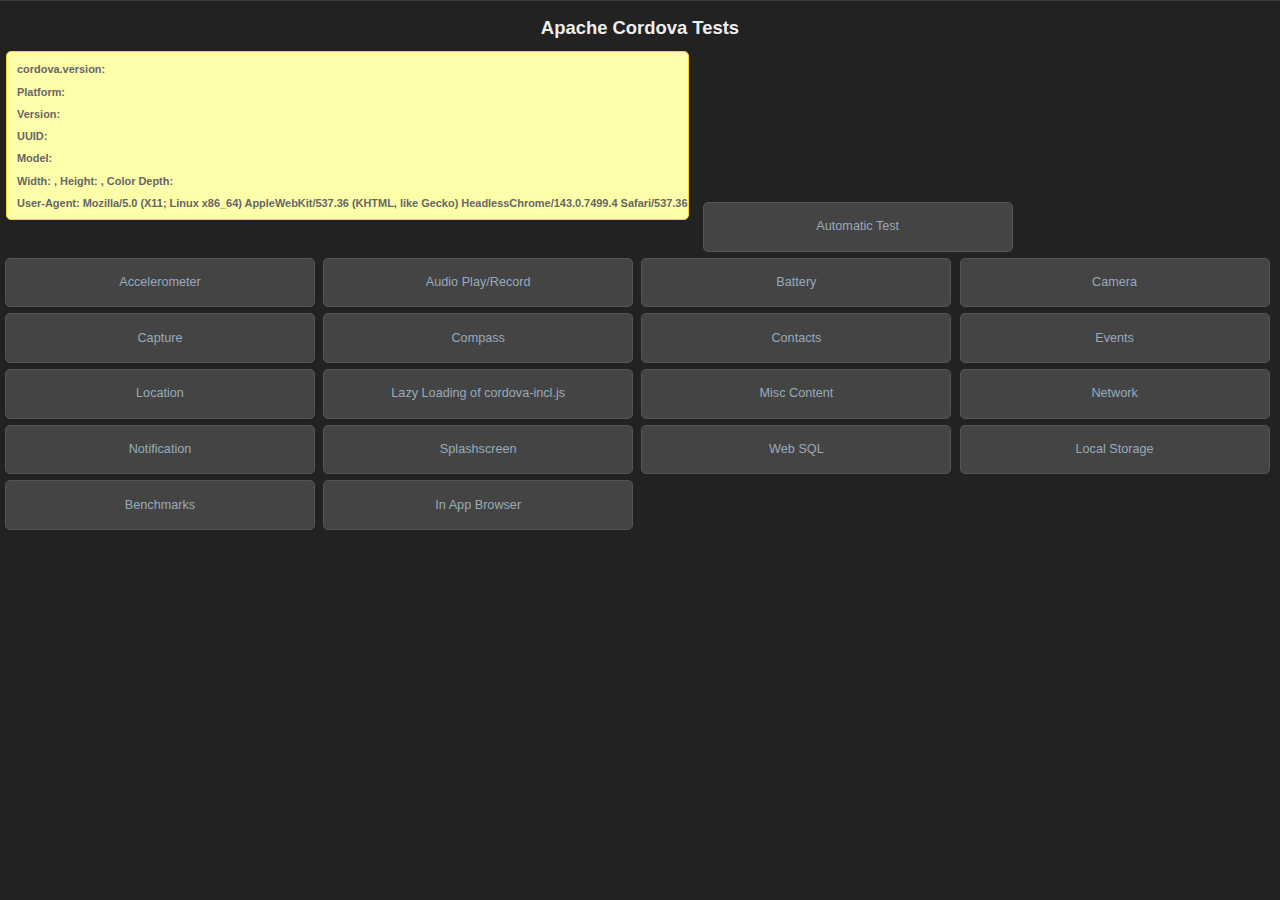
<file: plugins/org.apache.cordova.device/test/index.html>
<!DOCTYPE html>
<!--

 Licensed to the Apache Software Foundation (ASF) under one
 or more contributor license agreements.  See the NOTICE file
 distributed with this work for additional information
 regarding copyright ownership.  The ASF licenses this file
 to you under the Apache License, Version 2.0 (the
 "License"); you may not use this file except in compliance
 with the License.  You may obtain a copy of the License at

   http://www.apache.org/licenses/LICENSE-2.0

 Unless required by applicable law or agreed to in writing,
 software distributed under the License is distributed on an
 "AS IS" BASIS, WITHOUT WARRANTIES OR CONDITIONS OF ANY
 KIND, either express or implied.  See the License for the
 specific language governing permissions and limitations
 under the License.

-->


<html>
  <head>
    <meta name="viewport" content="width=device-width,height=device-height,user-scalable=no,initial-scale=1.0" />
    <meta http-equiv="Content-type" content="text/html; charset=utf-8">
    <title>Cordova Mobile Spec</title>
	  <link rel="stylesheet" href="master.css" type="text/css" media="screen" title="no title" charset="utf-8">
	  <script type="text/javascript" charset="utf-8" src="cordova-incl.js"></script>
	  <script type="text/javascript" charset="utf-8" src="main.js"></script>

  </head>
  <body onload="init();" id="stage" class="theme">
    <h1>Apache Cordova Tests</h1>
    <div id="info">
        <h4>cordova.version: <span id="cordova"> </span></h4>
        <h4>Platform: <span id="platform">  </span></h4>
        <h4>Version: <span id="version"> </span></h4>
        <h4>UUID: <span id="uuid">  </span></h4>
        <h4>Model: <span id="model"> </span></h4>
        <h4>Width: <span id="width">  </span>,   Height: <span id="height">
                   </span>, Color Depth: <span id="colorDepth"></span></h4>
        <h4>User-Agent: <span id="user-agent"> </span></h4>
     </div>
    <a href="autotest/index.html" class="btn large">Automatic Test</a>
    <a href="accelerometer/index.html" class="btn large">Accelerometer</a>
    <a href="audio/index.html" class="btn large">Audio Play/Record</a>
    <a href="battery/index.html" class="btn large">Battery</a>
    <a href="camera/index.html" class="btn large">Camera</a>
    <a href="capture/index.html" class="btn large">Capture</a>
    <a href="compass/index.html" class="btn large">Compass</a>
    <a href="contacts/index.html" class="btn large">Contacts</a>
    <a href="events/index.html" class="btn large">Events</a>
    <a href="location/index.html" class="btn large">Location</a>
    <a href="lazyloadjs/index.html" class="btn large">Lazy Loading of cordova-incl.js</a>
    <a href="misc/index.html" class="btn large">Misc Content</a>
    <a href="network/index.html" class="btn large">Network</a>
    <a href="notification/index.html" class="btn large">Notification</a>
    <a href="splashscreen/index.html" class="btn large">Splashscreen</a>
    <a href="sql/index.html" class="btn large">Web SQL</a>
    <a href="storage/index.html" class="btn large">Local Storage</a>
    <a href="benchmarks/index.html" class="btn large">Benchmarks</a>
    <a href="inappbrowser/index.html" class="btn large">In App Browser</a>
  </body>
</html>
</file>
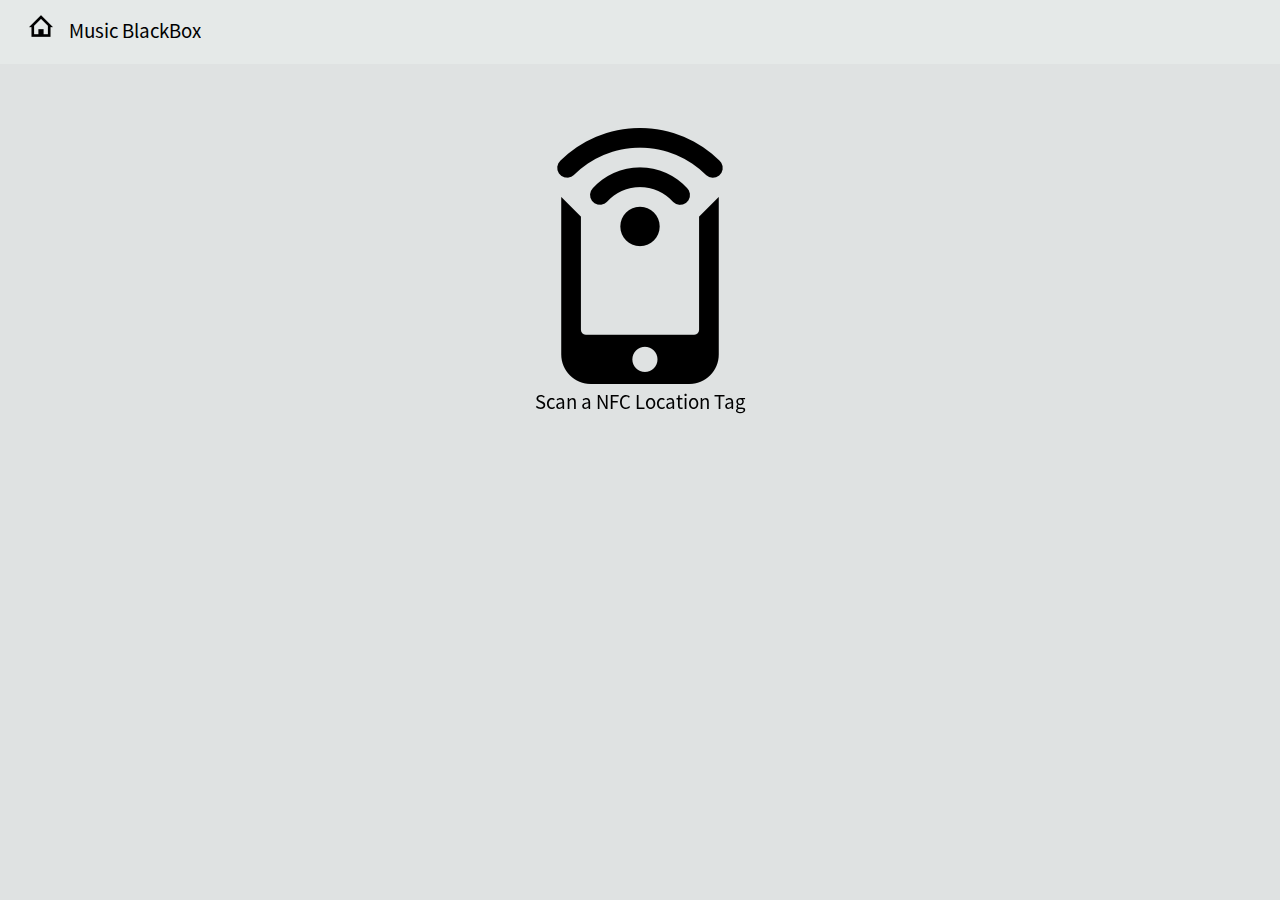
<file: platforms/android/assets/www/index.html>
<!DOCTYPE html>
<html>
    <head>
        <meta charset="utf-8"/>
        <meta name="viewport" content="width=device-width, initial-scale=1.0, user-scalable=no, minimum-scale=1.0, maximum-scale=1.0">
        <link href="topcoat/css/topcoat-mobile-light.min.css" rel="stylesheet">
        <link href="css/styles.css" rel="stylesheet">
        <link href="css/pageslider.css" rel="stylesheet">
	    <script type="text/javascript" charset="utf-8" src="cordova.js"></script>
        <script data-main="js/app" src="js/require.js"></script>
    </head>

    <body></body>

</html>
</file>
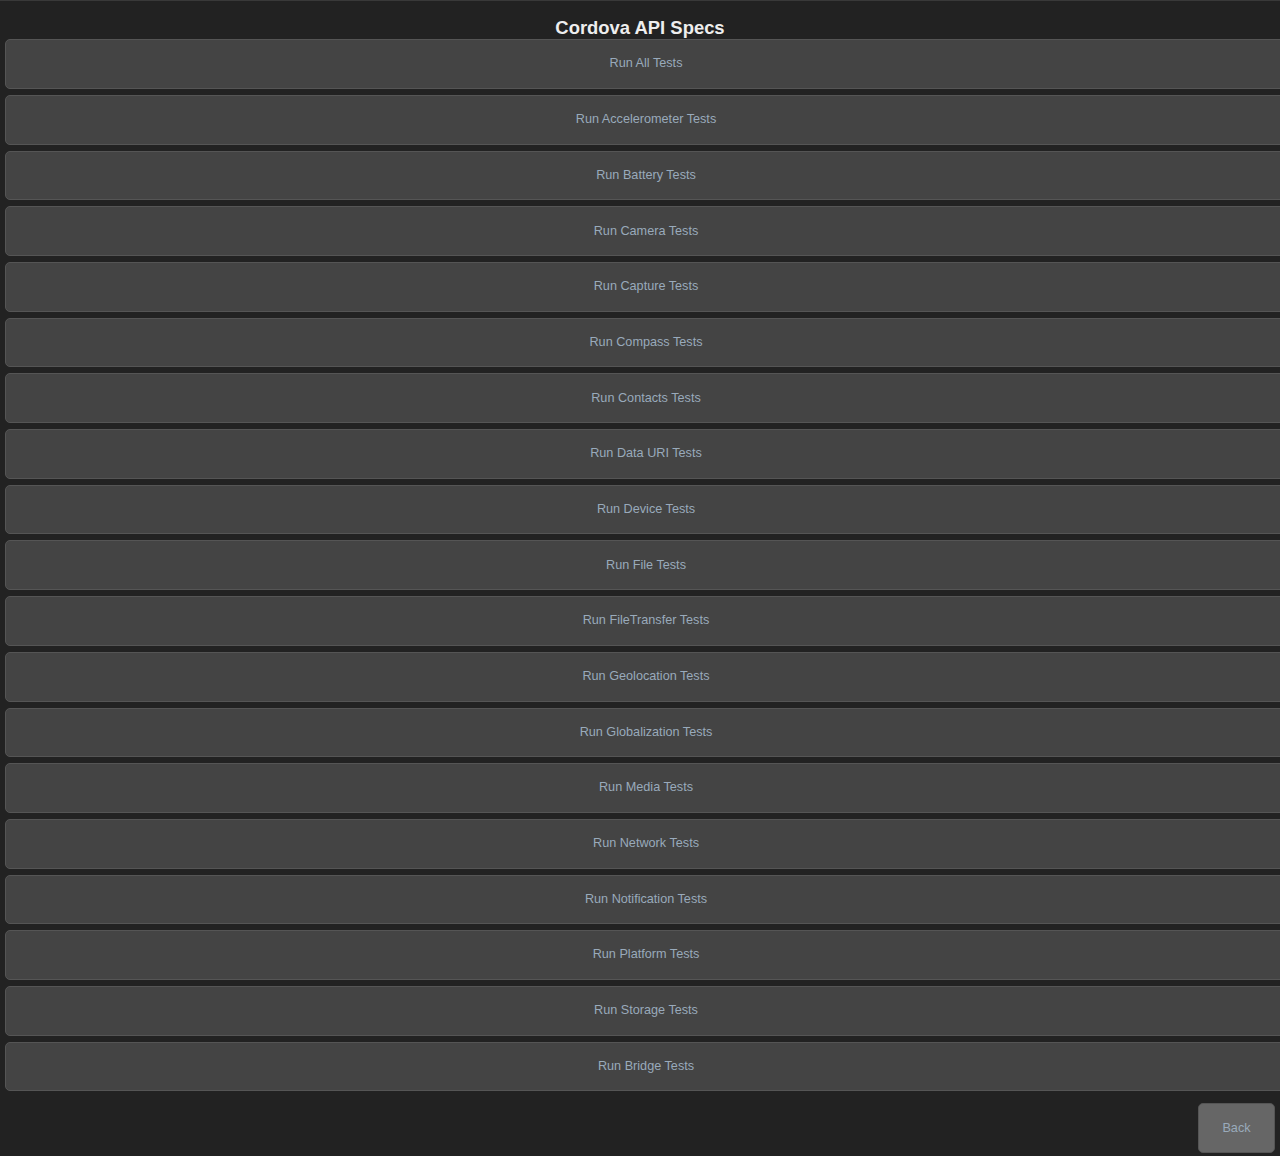
<file: plugins/org.apache.cordova.device/test/autotest/index.html>
<!DOCTYPE html>
<!--

 Licensed to the Apache Software Foundation (ASF) under one
 or more contributor license agreements.  See the NOTICE file
 distributed with this work for additional information
 regarding copyright ownership.  The ASF licenses this file
 to you under the Apache License, Version 2.0 (the
 "License"); you may not use this file except in compliance
 with the License.  You may obtain a copy of the License at

   http://www.apache.org/licenses/LICENSE-2.0

 Unless required by applicable law or agreed to in writing,
 software distributed under the License is distributed on an
 "AS IS" BASIS, WITHOUT WARRANTIES OR CONDITIONS OF ANY
 KIND, either express or implied.  See the License for the
 specific language governing permissions and limitations
 under the License.

-->


<html>
  <head>
    <meta http-equiv="Content-Type" content="text/html;charset=UTF-8" />
    <meta name="viewport" content="width=device-width, height=device-height, user-scalable=yes, initial-scale=1.0;" />

    <title>Cordova API Specs</title>

    <link rel="stylesheet" href="../master.css" type="text/css" media="screen" title="no title" charset="utf-8">
    <script type="text/javascript" src="../cordova-incl.js"></script>
  </head>
  <body id="stage" class="theme">
    <h1>Cordova API Specs</h1>

    <a href="pages/all.html" class="btn large" style="width:100%;">Run All Tests</a>
    <a href="pages/accelerometer.html" class="btn large" style="width:100%;">Run Accelerometer Tests</a>
    <a href="pages/battery.html" class="btn large" style="width:100%;">Run Battery Tests</a>
    <a href="pages/camera.html" class="btn large" style="width:100%;">Run Camera Tests</a>
    <a href="pages/capture.html" class="btn large" style="width:100%;">Run Capture Tests</a>
    <a href="pages/compass.html" class="btn large" style="width:100%;">Run Compass Tests</a>
    <a href="pages/contacts.html" class="btn large" style="width:100%;">Run Contacts Tests</a>
    <a href="pages/datauri.html" class="btn large" style="width:100%;">Run Data URI Tests</a>
    <a href="pages/device.html" class="btn large" style="width:100%;">Run Device Tests</a>
    <a href="pages/file.html" class="btn large" style="width:100%;">Run File Tests</a>
    <a href="pages/filetransfer.html" class="btn large" style="width:100%;">Run FileTransfer Tests</a>
    <a href="pages/geolocation.html" class="btn large" style="width:100%;">Run Geolocation Tests</a>
    <a href="pages/globalization.html" class="btn large" style="width:100%;">Run Globalization Tests</a>
    <a href="pages/media.html" class="btn large" style="width:100%;">Run Media Tests</a>
    <a href="pages/network.html" class="btn large" style="width:100%;">Run Network Tests</a>
    <a href="pages/notification.html" class="btn large" style="width:100%;">Run Notification Tests</a>
    <a href="pages/platform.html" class="btn large" style="width:100%;">Run Platform Tests</a>
    <a href="pages/storage.html" class="btn large" style="width:100%;">Run Storage Tests</a>
    <a href="pages/bridge.html" class="btn large" style="width:100%;">Run Bridge Tests</a>

    <h2> </h2><div class="backBtn" onclick="backHome();">Back</div>
  </body>
</html>
</file>
<file: platforms/android/assets/www/css/styles.css>
.topcoat-navigation-bar {
    z-index: 10;
}
.scroller{
    position:absolute;
    overflow: auto;
    webkit-overflow-scrolling: touch;
    width:100%;
}

.topcoat-icon--back {
    background: url("images/undo.png") no-repeat;
    -webkit-background-size: cover;
    -moz-background-size: cover;
    background-size: cover;
}

.topcoat-list__container {
    border-bottom: none;
    clear: both;
}

.count {
    color: #58C0FF;
    position: absolute;
    right: 50px;
    top: 26px;
    font-weight: bold;
}

.search-bar {
    padding:12px 10px 12px 8px;
}

a {
    text-decoration: none;
    color: inherit;
    -webkit-touch-callout: none;
    -webkit-tap-highlight-color: rgb(0, 0, 0);
}

.details {
    margin: auto;
}

.details>img {
    float:left;
    margin:10px;
    width: 80px;
    height: 80px;
}

.details h1 {
    padding: 12px 0px 4px 0px;
    margin: 0px 0px 0px 0px;
    font-size: 1.5rem;
    color: #3B3C3C;/*#C6C8C8;*/
}

.details h2 {
    padding: 0px 0px 0px 0px;
    margin: 0px 0px 0px 0px;
    font-size: 1.3rem;
    font-weight: normal;
    color: #888;
}

.list li {
    position: relative;
    text-align: left;
    clear: both;
    padding: 12px 60px 16px 8px !important;
}

.list > li p:nth-of-type(1) {
    margin: 0px;
    padding-top: 4px;
    font-weight: bold;
}

.list > li p:nth-of-type(2) {
    margin: 0px;
    color: #888;
}

.list > li img {
    width: 48px;
    height: 48px;
    float: left;
    margin-top: 0px;
    margin-right: 8px;
}

.list li:active {
    background-color: #404141;
    -webkit-box-shadow: inset 0 1px rgba(0,0,0,0.18);
    box-shadow: inset 0 1px rgba(0,0,0,0.18);
}

.action-list > li {
    position: relative;
}

.action-icon {
    position: absolute !important;
    top: 22px;
    right: 20px !important;
    width: 28px !important;
    height: 28px;
}

.actions li p:nth-of-type(2) {
    color:  #58C0FF ;
}

ul {
    clear:both;
    border-top: none !important;
}

.icon-call {
    background:  url(images/call.svg);
    background-repeat: no-repeat;
    -webkit-background-size: cover;
    -moz-background-size: cover;
    background-size: cover;
}

.icon-sms {
    background: transparent url(images/chat.svg);
    background-repeat: no-repeat;
    -webkit-background-size: cover;
    -moz-background-size: cover;
    background-size: cover;
}

.icon-mail {
    background: transparent url(images/email.svg);
    background-repeat: no-repeat;
    -webkit-background-size: cover;
    -moz-background-size: cover;
    background-size: cover;
}

.icon-manager {
    background: transparent url(images/next.svg);
    background-repeat: no-repeat;
    -webkit-background-size: cover;
    -moz-background-size: cover;
    background-size: cover;
}

.icon-reports {
    background: transparent url(images/next.svg);
    background-repeat: no-repeat;
    -webkit-background-size: cover;
    -moz-background-size: cover;
    background-size: cover;
}

.icon-location {
    background: transparent url(images/location.svg);
    background-repeat: no-repeat;
    -webkit-background-size: cover;
    -moz-background-size: cover;
    background-size: cover;
}

.chevron {
    /*background: transparent url(images/vote.png);*/
    background-repeat: no-repeat;
    background-size: contain;
    width: 20px;
    height: 20px;
    position: absolute;
    right: 35px;
    top: 22px;
    height: 50px;
    width: 28px;
}

#map {
    position: absolute;
    top: 64px;
    left: 0;
    right: 0;
    bottom: 0;
    overflow: hidden;
}

.middlePage{
    margin-top: 5%; 
}

#wrapper {
    position:absolute;
    width: 100%;
    height: 100%; /*(li) 75px * (number of tracks) 20 + some margin*/
    z-index:1;
}

#scroller ul {
    list-style: none;
    padding:0;
    margin-left: 10px;
    width:100%;
    text-align:left;
    margin-bottom: 60px;
    overflow-y: hidden;
}

#scroller li {
}
/**
 *
 * Pull down styles
 *
 */
#pullDown, #pullUp {
    background:#fff;
    height:40px;
    line-height:40px;
    padding:5px 10px;
    border-bottom:1px solid #ccc;
    font-weight:bold;
    font-size:14px;
    color:#888;
}
#pullDown .pullDownIcon, #pullUp .pullUpIcon  {
    display:block; float:left;
    width:40px; height:40px;
    background: url("pull-icon@2x.png") 0 0 no-repeat;
    -webkit-background-size:40px 80px; background-size:40px 80px;
    -webkit-transition-property:-webkit-transform;
    -webkit-transition-duration:250ms;	
}
#pullDown .pullDownIcon {
    -webkit-transform:rotate(0deg) translateZ(0);
}
#pullUp .pullUpIcon  {
    -webkit-transform:rotate(-180deg) translateZ(0);
}

#pullDown.flip .pullDownIcon {
    -webkit-transform:rotate(-180deg) translateZ(0);
}

#pullUp.flip .pullUpIcon {
    -webkit-transform:rotate(0deg) translateZ(0);
}

#pullDown.loading .pullDownIcon, #pullUp.loading .pullUpIcon {
    background-position:0 100%;
    -webkit-transform:rotate(0deg) translateZ(0);
    -webkit-transition-duration:0ms;

    -webkit-animation-name:loading;
    -webkit-animation-duration:2s;
    -webkit-animation-iteration-count:infinite;
    -webkit-animation-timing-function:linear;
}

@-webkit-keyframes loading {
    from { -webkit-transform:rotate(0deg) translateZ(0); }
to { -webkit-transform:rotate(360deg) translateZ(0); }
}

.icon-yt{
    background: url("images/yt.png") 0 0 no-repeat;
}

.icon-vote{
    background: url("images/vote.png") 0 0 no-repeat;

}

.track-container{
    margin: 1em;
}

.inline{
    display: inline;
    margin: 1em;
}

.option-container{
    position: relative;
    text-align: center;
    margin-top: 3em;
}

.inline p{
    color: #888;
}

.loadingicon{
    display: inline-table;
    background: url("images/loader.gif") 0 0 no-repeat;
    width: 25px;
    height: 25px;
    margin-left: 25px;
    margin-top: 15px;
    -webkit-background-size: cover;
    -moz-background-size: cover;
    background-size: cover;
}

.icon--home {
    background: url("images/home.png") no-repeat;
    -webkit-background-size: cover;
    -moz-background-size: cover;
    background-size: cover;
}
</file>
<file: platforms/android/assets/www/css/pageslider.css>
#container {
    position: absolute;
    width: 100%;
    height: 100%;
    overflow: hidden;
}

.page {
    position: absolute;
    top: 0;
    left: 0;
    width: 100%;
    height: 100%;
    -webkit-transform: translate3d(0, 0, 0);
    transform: translate3d(0, 0, 0);
}

.page.page-left {
    -webkit-transform: translate3d(-100%, 0, 0);
    transform: translate3d(-100%, 0, 0);
}

.page.page-center {
    -webkit-transform: translate3d(0, 0, 0);
    transform: translate3d(0, 0, 0);
}

.page.page-right {
    -webkit-transform: translate3d(100%, 0, 0);
    transform: translate3d(100%, 0, 0);
}

.page.transition {
    -webkit-transition-duration: .25s;
    transition-duration: .25s;
}
</file>
<file: plugins/org.apache.cordova.device/test/master.css>
/*
 *
 * Licensed to the Apache Software Foundation (ASF) under one
 * or more contributor license agreements.  See the NOTICE file
 * distributed with this work for additional information
 * regarding copyright ownership.  The ASF licenses this file
 * to you under the Apache License, Version 2.0 (the
 * "License"); you may not use this file except in compliance
 * with the License.  You may obtain a copy of the License at
 *
 *   http://www.apache.org/licenses/LICENSE-2.0
 *
 * Unless required by applicable law or agreed to in writing,
 * software distributed under the License is distributed on an
 * "AS IS" BASIS, WITHOUT WARRANTIES OR CONDITIONS OF ANY
 * KIND, either express or implied.  See the License for the
 * specific language governing permissions and limitations
 * under the License.
 *
*/

  body {
    background:#222 none repeat scroll 0 0;
    color:#666;
    font-family:Helvetica;
    font-size:72%;
    line-height:1.5em;
    margin:0;
    border-top:1px solid #393939;
  }

  #info{
    background:#ffa;
    border: 1px solid #ffd324;
    -webkit-border-radius: 5px;
    border-radius: 5px;
    clear:both;
    margin:15px 6px 0;
    min-width:295px;
    max-width:97%;
    padding:4px 0px 2px 10px;
    word-wrap:break-word;
    margin-bottom:10px;
    display:inline-block;
    min-height: 160px;
    max-height: 300px;
    overflow: auto;
    -webkit-overflow-scrolling: touch;
  }
  
  #info > h4{
    font-size:.95em;
    margin:5px 0;
  }
 	
  #stage.theme{
    padding-top:3px;
  }

  /* Definition List */
  #stage.theme > dl{
  	padding-top:10px;
  	clear:both;
  	margin:0;
  	list-style-type:none;
  	padding-left:10px;
  	overflow:auto;
  }

  #stage.theme > dl > dt{
  	font-weight:bold;
  	float:left;
  	margin-left:5px;
  }

  #stage.theme > dl > dd{
  	width:45px;
  	float:left;
  	color:#a87;
  	font-weight:bold;
  }

  /* Content Styling */
  #stage.theme > h1, #stage.theme > h2, #stage.theme > p{
    margin:1em 0 .5em 13px;
  }

  #stage.theme > h1{
    color:#eee;
    font-size:1.6em;
    text-align:center;
    margin:0;
    margin-top:15px;
    padding:0;
  }

  #stage.theme > h2{
  	clear:both;
    margin:0;
    padding:3px;
    font-size:1em;
    text-align:center;
  }

  /* Stage Buttons */
  #stage.theme .btn{
  	border: 1px solid #555;
  	-webkit-border-radius: 5px;
  	border-radius: 5px;
  	text-align:center;
  	display:inline-block;
  	background:#444;
  	width:150px;
  	color:#9ab;
  	font-size:1.1em;
  	text-decoration:none;
  	padding:1.2em 0;
  	margin:3px 0px 3px 5px;
  }
  
  #stage.theme .large{
  	width:308px;
  	padding:1.2em 0;
  }
  
  #stage.theme .wide{
    width:100%;
    padding:1.2em 0;
  }
  
  #stage.theme .backBtn{
   border: 1px solid #555;
   -webkit-border-radius: 5px;
   border-radius: 5px;
   text-align:center;
   display:block;
   float:right;
   background:#666;
   width:75px;
   color:#9ab;
   font-size:1.1em;
   text-decoration:none;
   padding:1.2em 0;
   margin:3px 5px 3px 5px;
  }
  
  #stage.theme .input{
   border: 1px solid #555;
   -webkit-border-radius: 5px;
   border-radius: 5px;
   text-align:center;
   display:block;
   float:light;
   background:#888;
   color:#9cd;
   font-size:1.1em;
   text-decoration:none;
   padding:1.2em 0;
   margin:3px 0px 3px 5px;    
 }
  
  #stage.theme .numeric{
   width:100%;
  }
</file>
<file: platforms/android/assets/www/topcoat/css/topcoat-mobile-light.min.css>
@font-face{font-family:"Source Sans";src:url(../font/SourceSansPro-Regular.otf)}@font-face{font-family:"Source Sans";src:url(../font/SourceSansPro-Light.otf);font-weight:200}@font-face{font-family:"Source Sans";src:url(../font/SourceSansPro-Semibold.otf);font-weight:600}body{margin:0;padding:0;background:#dfe2e2;color:#000;font:16px "Source Sans",helvetica,arial,sans-serif;font-weight:200;text-rendering:optimizeLegibility}.topcoat-icon--menu-stack{background:url(../img/hamburger_dark.svg) no-repeat;-webkit-background-size:cover;-moz-background-size:cover;background-size:cover}.quarter{width:25%}.half{width:50%}.three-quarters{width:75%}.third{width:33.333%}.two-thirds{width:66.666%}.full{width:100%}.left{text-align:left}.center{text-align:center}.right{text-align:right}.reset-ui{-webkit-box-sizing:border-box;-moz-box-sizing:border-box;box-sizing:border-box;-webkit-background-clip:padding;-moz-background-clip:padding;background-clip:padding-box;position:relative;display:inline-block;vertical-align:top;padding:0;margin:0;font:inherit;color:inherit;background:transparent;border:0;cursor:default;-webkit-user-select:none;-moz-user-select:none;-ms-user-select:none;user-select:none;-o-text-overflow:ellipsis;text-overflow:ellipsis;white-space:nowrap;overflow:hidden}.topcoat-button,.topcoat-button--quiet,.topcoat-button--large,.topcoat-button--large--quiet,.topcoat-button--cta,.topcoat-button--large--cta{position:relative;display:inline-block;vertical-align:top;-webkit-box-sizing:border-box;-moz-box-sizing:border-box;box-sizing:border-box;-webkit-background-clip:padding;-moz-background-clip:padding;background-clip:padding-box;padding:0;margin:0;font:inherit;color:inherit;background:transparent;border:0;cursor:default;-webkit-user-select:none;-moz-user-select:none;-ms-user-select:none;user-select:none;-o-text-overflow:ellipsis;text-overflow:ellipsis;white-space:nowrap;overflow:hidden;padding:0 1.25rem;font-size:16px;line-height:3rem;letter-spacing:1px;color:#454545;text-shadow:0 1px #fff;vertical-align:top;background-color:#e5e9e8;-webkit-box-shadow:inset 0 1px #fff;box-shadow:inset 0 1px #fff;border:1px solid #a5a8a8;-webkit-border-radius:6px;border-radius:6px}.topcoat-button:active,.topcoat-button.is-active,.topcoat-button--large:active,.topcoat-button--large.is-active{background-color:#d3d7d7;-webkit-box-shadow:inset 0 1px rgba(0,0,0,.12);box-shadow:inset 0 1px rgba(0,0,0,.12)}.topcoat-button:disabled,.topcoat-button.is-disabled{opacity:.3;cursor:default;pointer-events:none}.topcoat-button--quiet{background:transparent;border:1px solid transparent;-webkit-box-shadow:none;box-shadow:none}.topcoat-button--quiet:active,.topcoat-button--quiet.is-active,.topcoat-button--large--quiet:active,.topcoat-button--large--quiet.is-active{color:#454545;text-shadow:0 1px #fff;background-color:#d3d7d7;border:1px solid #a5a8a8;-webkit-box-shadow:inset 0 1px rgba(0,0,0,.12);box-shadow:inset 0 1px rgba(0,0,0,.12)}.topcoat-button--quiet:disabled,.topcoat-button--quiet.is-disabled{opacity:.3;cursor:default;pointer-events:none}.topcoat-button--large,.topcoat-button--large--quiet{font-size:1.3rem;line-height:4rem}.topcoat-button--large:disabled,.topcoat-button--large.is-disabled{opacity:.3;cursor:default;pointer-events:none}.topcoat-button--large--quiet{background:transparent;border:1px solid transparent;-webkit-box-shadow:none;box-shadow:none}.topcoat-button--large--quiet:disabled,.topcoat-button--large--quiet.is-disabled{opacity:.3;cursor:default;pointer-events:none}.topcoat-button--cta,.topcoat-button--large--cta{border:1px solid #143250;background-color:#288edf;-webkit-box-shadow:inset 0 1px rgba(255,255,255,.36);box-shadow:inset 0 1px rgba(255,255,255,.36);color:#fff;font-weight:500;text-shadow:0 -1px rgba(0,0,0,.36)}.topcoat-button--cta:active,.topcoat-button--cta.is-active,.topcoat-button--large--cta:active,.topcoat-button--large--cta.is-active{background-color:#0380e8;-webkit-box-shadow:inset 0 1px rgba(0,0,0,.12);box-shadow:inset 0 1px rgba(0,0,0,.12)}.topcoat-button--cta:disabled,.topcoat-button--cta.is-disabled{opacity:.3;cursor:default;pointer-events:none}.topcoat-button--large--cta{font-size:1.3rem;line-height:4rem}.topcoat-button--large-cta:disabled,.topcoat-button--large--cta.is-disabled{opacity:.3;cursor:default;pointer-events:none}.topcoat-icon-button,.topcoat-icon-button--quiet,.topcoat-icon-button--large,.topcoat-icon-button--large--quiet{position:relative;display:inline-block;vertical-align:top;-webkit-box-sizing:border-box;-moz-box-sizing:border-box;box-sizing:border-box;-webkit-background-clip:padding;-moz-background-clip:padding;background-clip:padding-box;padding:0;margin:0;font:inherit;color:inherit;background:transparent;border:0;cursor:default;-webkit-user-select:none;-moz-user-select:none;-ms-user-select:none;user-select:none;-o-text-overflow:ellipsis;text-overflow:ellipsis;white-space:nowrap;overflow:hidden;padding:0 .75rem;line-height:3rem;letter-spacing:1px;color:#454545;text-shadow:0 1px #fff;vertical-align:baseline;background-color:#e5e9e8;-webkit-box-shadow:inset 0 1px #fff;box-shadow:inset 0 1px #fff;border:1px solid #a5a8a8;-webkit-border-radius:6px;border-radius:6px}.topcoat-icon-button:active,.topcoat-icon-button.is-active{background-color:#d3d7d7;-webkit-box-shadow:inset 0 1px rgba(0,0,0,.12);box-shadow:inset 0 1px rgba(0,0,0,.12)}.topcoat-icon-button:disabled,.topcoat-icon-button.is-disabled{opacity:.3;cursor:default;pointer-events:none}.topcoat-icon-button--quiet{background:transparent;border:1px solid transparent;-webkit-box-shadow:none;box-shadow:none}.topcoat-icon-button--quiet:active,.topcoat-icon-button--quiet.is-active,.topcoat-icon-button--large--quiet:active,.topcoat-icon-button--large--quiet.is-active{color:#454545;text-shadow:0 1px #fff;background-color:#d3d7d7;border:1px solid #a5a8a8;-webkit-box-shadow:inset 0 1px rgba(0,0,0,.12);box-shadow:inset 0 1px rgba(0,0,0,.12)}.topcoat-icon-button--quiet:disabled,.topcoat-icon-button--quiet.is-disabled{opacity:.3;cursor:default;pointer-events:none}.topcoat-icon-button--large,.topcoat-icon-button--large--quiet{width:4rem;height:4rem;line-height:4rem}.topcoat-icon-button--large:active,.topcoat-icon-button--large.is-active{background-color:#d3d7d7;-webkit-box-shadow:inset 0 1px rgba(0,0,0,.12);box-shadow:inset 0 1px rgba(0,0,0,.12)}.topcoat-icon-button--large:disabled,.topcoat-icon-button--large.is-disabled{opacity:.3;cursor:default;pointer-events:none}.topcoat-icon-button--large--quiet{background:transparent;border:1px solid transparent;-webkit-box-shadow:none;box-shadow:none}.topcoat-icon-button--large--quiet:disabled,.topcoat-icon-button--large--quiet.is-disabled{opacity:.3;cursor:default;pointer-events:none}.topcoat-icon,.topcoat-icon--large{position:relative;display:inline-block;vertical-align:top;overflow:hidden;width:1.5rem;height:1.5rem;vertical-align:middle}.topcoat-icon--large{width:2.5rem;height:2.5rem}.topcoat-list__container{padding:0;margin:0;font:inherit;color:inherit;background:transparent;border:0;cursor:default;-webkit-user-select:none;-moz-user-select:none;-ms-user-select:none;user-select:none;overflow:auto;-webkit-overflow-scrolling:touch;border-top:1px solid #bcbfbf;border-bottom:1px solid #eff1f1;background-color:#dfe2e2}.topcoat-list__header{margin:0;padding:4px 20px;font-size:.9em;font-weight:400;background-color:#cccfcf;color:#656565;text-shadow:0 1px 0 rgba(255,255,255,.5);border-top:solid 1px rgba(255,255,255,.5);border-bottom:solid 1px rgba(255,255,255,.23)}.topcoat-list{padding:0;margin:0;list-style-type:none;border-top:1px solid #bcbfbf;color:#454545}.topcoat-list__item{margin:0;padding:0;padding:1.25rem;border-top:1px solid #eff1f1;border-bottom:1px solid #bcbfbf}.topcoat-list__item:first-child{border-top:1px solid rgba(0,0,0,.05)}.topcoat-navigation-bar{-webkit-box-sizing:border-box;-moz-box-sizing:border-box;box-sizing:border-box;-webkit-background-clip:padding;-moz-background-clip:padding;background-clip:padding-box;white-space:nowrap;overflow:hidden;word-spacing:0;padding:0;margin:0;font:inherit;color:inherit;background:transparent;border:0;cursor:default;-webkit-user-select:none;-moz-user-select:none;-ms-user-select:none;user-select:none;height:4rem;padding-left:1rem;padding-right:1rem;background:#e5e9e8;color:#000;-webkit-box-shadow:inset 0 -1 #b9bcbc,0 1px rgba(0,0,0,.95);box-shadow:inset 0 -1 #b9bcbc,0 1px rgba(0,0,0,.95)}.topcoat-navigation-bar__item{-webkit-box-sizing:border-box;-moz-box-sizing:border-box;box-sizing:border-box;-webkit-background-clip:padding;-moz-background-clip:padding;background-clip:padding-box;position:relative;display:inline-block;vertical-align:top;padding:0;margin:0;font:inherit;color:inherit;background:transparent;border:0;margin:var-margin;line-height:4rem;vertical-align:top}.topcoat-navigation-bar__title{padding:0;margin:0;font:inherit;color:inherit;background:transparent;border:0;-o-text-overflow:ellipsis;text-overflow:ellipsis;white-space:nowrap;overflow:hidden;font-size:1.3rem;font-weight:400;color:#000}.topcoat-search-input,.topcoat-search-input--large{vertical-align:top;-webkit-box-sizing:border-box;-moz-box-sizing:border-box;box-sizing:border-box;padding:0 1.25rem;-webkit-border-radius:6px;border-radius:6px;margin:var-margin;height:3rem;font-size:16px;font-family:"Source Sans",helvetica,arial,sans-serif;font-weight:200;outline:0;border:1px solid #a5a8a8;background-color:#e5e9e8;-webkit-box-shadow:inset 0 1px rgba(0,0,0,.12);box-shadow:inset 0 1px rgba(0,0,0,.12);color:#454545;-webkit-appearance:none;padding:0 0 0 2.7em;-webkit-border-radius:30px;border-radius:30px;background-image:url(../img/search.svg);background-position:1em center;background-repeat:no-repeat;-webkit-background-size:16px;-moz-background-size:16px;background-size:16px}.topcoat-search-input:focus,.topcoat-search-input--large:focus{background-color:#fff;color:var-color-focus}.topcoat-search-input::-webkit-search-cancel-button,.topcoat-search-input::-webkit-search-decoration{margin-right:5px}.topcoat-search-input:focus::-webkit-input-placeholder,.topcoat-search-input:focus::-webkit-input-placeholder{color:#c6c8c8}.topcoat-search-input:disabled,.topcoat-search-input.is-disabled{opacity:.3;cursor:default;pointer-events:none}.topcoat-search-input--large{height:4rem;font-size:1.3rem;font-weight:200;padding-left:2.8em;-webkit-border-radius:40px;border-radius:40px;background-position:1.2em center;-webkit-background-size:1.3rem;-moz-background-size:1.3rem;background-size:1.3rem}.topcoat-search-input--large:disabled,.topcoat-search-input--large.is-disabled{opacity:.3;cursor:default;pointer-events:none}.topcoat-text-input,.topcoat-text-input--large{vertical-align:top;-webkit-box-sizing:border-box;-moz-box-sizing:border-box;box-sizing:border-box;padding:0 1.25rem;-webkit-border-radius:6px;border-radius:6px;margin:var-margin;height:3rem;font-size:16px;font-family:"Source Sans",helvetica,arial,sans-serif;font-weight:200;outline:0;border:1px solid #a5a8a8;background-color:#e5e9e8;-webkit-box-shadow:inset 0 1px rgba(0,0,0,.12);box-shadow:inset 0 1px rgba(0,0,0,.12);color:#454545}.topcoat-text-input:focus{background-color:#fff;color:#000}.topcoat-text-input:disabled,.topcoat-text-input.is-disabled{opacity:.3;cursor:default;pointer-events:none}.topcoat-text-input--large{height:4rem;font-size:1.3rem}.topcoat-text-input--large:focus{background-color:#fff;color:#000}.topcoat-text-input--large.is-disabled,.topcoat-text-input--large:disabled{opacity:.3;cursor:default;pointer-events:none}
</file>
